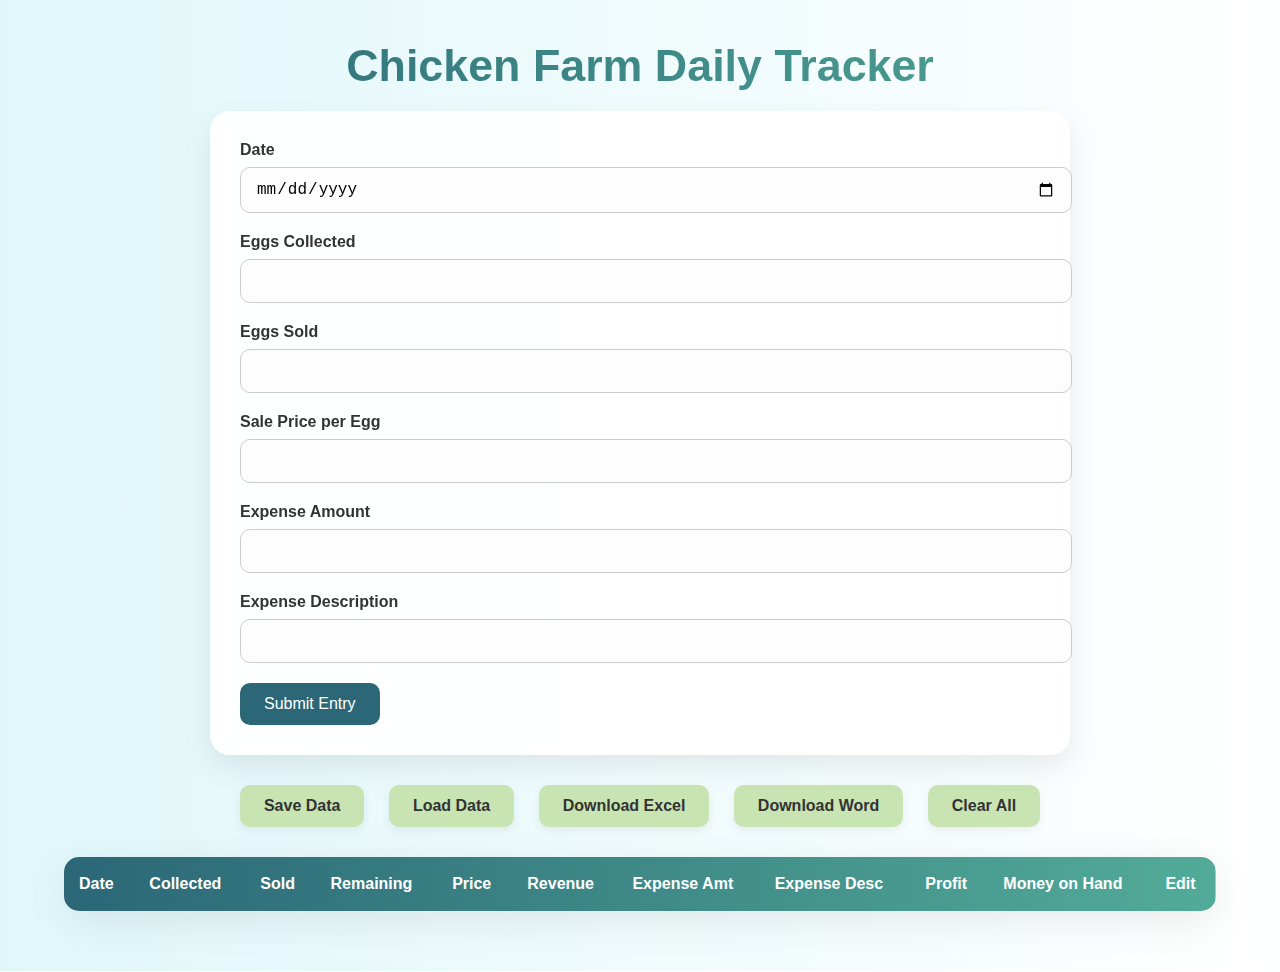
<file: home.html>
<!DOCTYPE html>
<html lang="en">
<head>
    <link rel="stylesheet" href="style.css">
  <meta charset="UTF-8">
  <meta name="viewport" content="width=device-width, initial-scale=1.0">
  <title>Chicken Farm Daily Tracker</title>
</head>
<body>
  <h1>Chicken Farm Daily Tracker</h1>

  <form id="entryForm">
    <div>
      <label for="date">Date</label>
      <input type="date" id="date" required>
    </div>
    <div>
      <label for="collected">Eggs Collected</label>
      <input type="number" id="collected" min="0" required>
    </div>
    <div>
      <label for="sold">Eggs Sold</label>
      <input type="number" id="sold" min="0" required>
    </div>
    <div>
      <label for="price">Sale Price per Egg</label>
      <input type="number" id="price" step="0.01" min="0" required>
    </div>
    <div>
      <label for="expenseAmt">Expense Amount</label>
      <input type="number" id="expenseAmt" step="0.01" min="0" required>
    </div>
    <div>
      <label for="expenseDesc">Expense Description</label>
      <input type="text" id="expenseDesc" required>
    </div>
    <button type="submit">Submit Entry</button>
  </form>

  <div id="controls">
    <button id="saveData">Save Data</button>
    <button id="loadData">Load Data</button>
    <button id="downloadExcel">Download Excel</button>
    <button id="downloadWord">Download Word</button>
    <button id="clearData">Clear All</button>
  </div>

  <table id="dataTable">
    <thead>
      <tr>
        <th>Date</th>
        <th>Collected</th>
        <th>Sold</th>
        <th>Remaining</th>
        <th>Price</th>
        <th>Revenue</th>
        <th>Expense Amt</th>
        <th>Expense Desc</th>
        <th>Profit</th>
        <th>Money on Hand</th>
        <th>Edit</th>
      </tr>
    </thead>
    <tbody></tbody>
  </table>
  <script src="script.js"></script>
</body>
</html>
</file>
<file: style.css>
:root {
      --primary: #2b6777;
      --accent: #c8e4b2;
      --bg: #f5f9fc;
      --white: #ffffff;
      --highlight: #f3b61f;
      --text: #222;
    }

    body {
      margin: 0;
      font-family: 'Poppins', sans-serif;
      background: linear-gradient(to right, #e0f7fa, #ffffff);
      color: var(--text);
    }

    h1 {
      text-align: center;
      margin: 40px 0 20px;
      font-size: 2.8rem;
      background: linear-gradient(to right, #2b6777, #52ab98);
      -webkit-background-clip: text;
      -webkit-text-fill-color: transparent;
    }

    form {
      background: rgba(255, 255, 255, 0.95);
      backdrop-filter: blur(8px);
      max-width: 800px;
      margin: 20px auto;
      padding: 30px;
      border-radius: 20px;
      box-shadow: 0 12px 30px rgba(0, 0, 0, 0.08);
    }

    form div {
      margin-bottom: 20px;
    }

    label {
      display: block;
      margin-bottom: 8px;
      font-weight: 600;
      font-size: 1rem;
      color: #333;
    }

    input[type="date"],
    input[type="number"],
    input[type="text"] {
      width: 100%;
      padding: 12px 15px;
      border-radius: 10px;
      border: 1px solid #ccc;
      font-size: 1rem;
      background-color: #fdfdfd;
      transition: border 0.3s;
    }

    input:focus {
      border-color: var(--primary);
      outline: none;
    }

    button {
      padding: 12px 24px;
      background: var(--primary);
      color: var(--white);
      border: none;
      border-radius: 10px;
      font-size: 1rem;
      cursor: pointer;
      transition: background 0.3s ease, transform 0.2s ease;
    }

    button:hover {
      background: #3e8a9a;
      transform: translateY(-2px);
    }

    #controls {
      text-align: center;
      margin: 30px 0;
    }

    #controls button {
      margin: 0 10px;
      background: var(--accent);
      color: #333;
      font-weight: 600;
      box-shadow: 0 4px 10px rgba(0, 0, 0, 0.06);
    }

    #controls button:hover {
      background: #b1d4a2;
    }

   table {
  width: 90%;
  margin: 0 auto 60px;
  border-collapse: separate;
  border-spacing: 0;
  border-radius: 15px;
  background: #fff;
  overflow: hidden;
  box-shadow: 0 10px 40px rgba(0, 0, 0, 0.08);
}

thead {
  background: linear-gradient(to right, #2b6777, #52ab98);
  color: white;
  position: sticky;
  top: 0;
  z-index: 1;
}

th {
  padding: 18px 15px;
  font-size: 1rem;
  font-weight: 600;
  text-align: left;
  position: relative;
}

th::after {
  content: "";
  position: absolute;
  left: 0;
  bottom: 0;
  height: 4px;
  width: 100%;
  background: #f3b61f;
  transform: scaleX(0);
  transform-origin: left;
  transition: transform 0.4s ease-in-out;
}

th:hover::after {
  transform: scaleX(1);
}

td {
  padding: 16px 15px;
  font-size: 0.95rem;
  color: #333;
  position: relative;
  background: linear-gradient(to right, #ffffff, #f7fdfc);
  transition: background 0.3s ease;
}

tr:nth-child(even) td {
  background: linear-gradient(to right, #f9f9f9, #f2f2f2);
}

tbody tr:hover td {
  background: linear-gradient(to right, #e0f7fa, #ffffff);
  box-shadow: inset 0 0 0 9999px rgba(255, 255, 255, 0.2);
}

.edit-btn {
  background: linear-gradient(to right, #f3b61f, #f9d162);
  padding: 8px 14px;
  border: none;
  border-radius: 8px;
  font-weight: bold;
  color: #222;
  cursor: pointer;
  transition: all 0.3s ease;
  box-shadow: 0 3px 6px rgba(0, 0, 0, 0.15);
}

.edit-btn:hover {
  background: linear-gradient(to right, #e6a812, #f7c945);
  transform: translateY(-2px);
}


    @media (max-width: 768px) {
      form, table {
        width: 95%;
      }

      th, td {
        font-size: 0.85rem;
        padding: 10px 6px;
      }

      button, .edit-btn {
        font-size: 0.9rem;
        padding: 10px 16px;
      }
    }
</file>
